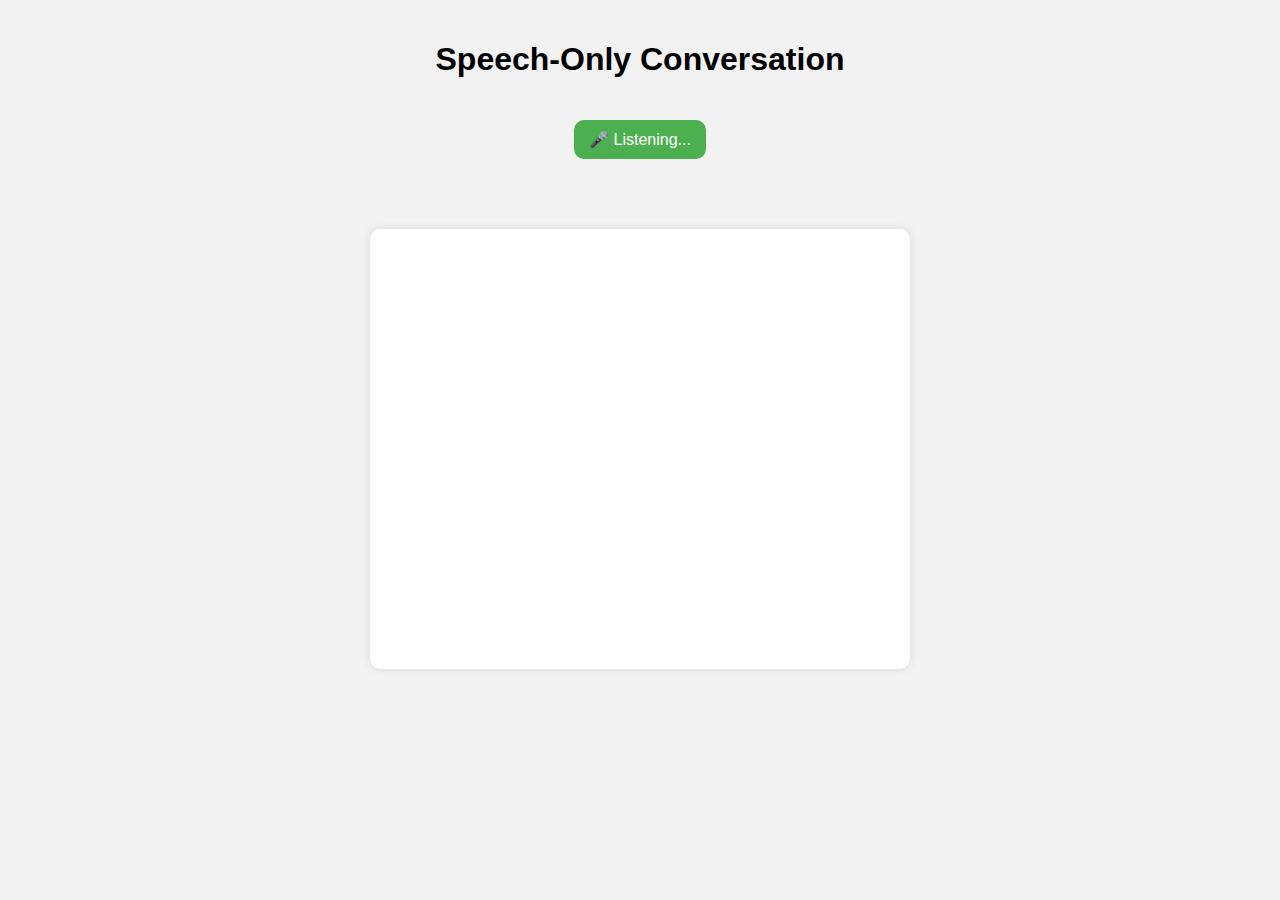
<file: speech-conversation.html>
<!DOCTYPE html>
<html lang="en">
<head>
    <meta charset="UTF-8">
    <meta name="viewport" content="width=device-width, initial-scale=1.0">
    <title>AskInfinity Speech Conversation</title>
    <style>
        body {
            font-family: Arial, sans-serif;
            background-color: #f2f2f2;
            margin: 0;
            padding: 0;
        }

        #img img {
            width: 40px;
            height: 40px;
            border-radius: 50%;
        }

        .container {
            text-align: center;
            padding: 20px;
        }

        .chat-container {
            max-width: 500px;
            margin: 50px auto;
            padding: 20px;
            background-color: #fff;
            border-radius: 10px;
            box-shadow: 0 0 10px rgba(0, 0, 0, 0.1);
            height: 400px;
            overflow-y: auto;
        }

        .mic-btn {
            padding: 10px 15px;
            border-radius: 10px;
            background-color: #4CAF50;
            color: white;
            border: none;
            cursor: pointer;
            font-size: 16px;
            margin-top: 20px;
        }

        .mic-btn:hover {
            background-color: #45a049;
        }

        .ai-status {
            font-size: 16px;
            color: #555;
            font-style: italic;
            text-align: center;
            padding: 10px;
            margin-bottom: 20px;
            background-color: #f1f1f1;
            border-radius: 5px;
        }

        .ai-status img {
            width: 40px;
            height: 40px;
            vertical-align: middle;
            margin-right: 10px;
        }
    </style>
</head>
<body>
    <div class="container">
        <h1>Speech-Only Conversation</h1>
        <button class="mic-btn">🎤 Start Speaking</button>
    </div>

    <div class="chat-container"></div>

    <script src="speech-conversation.js"></script>
</body>
</html>
</file>
